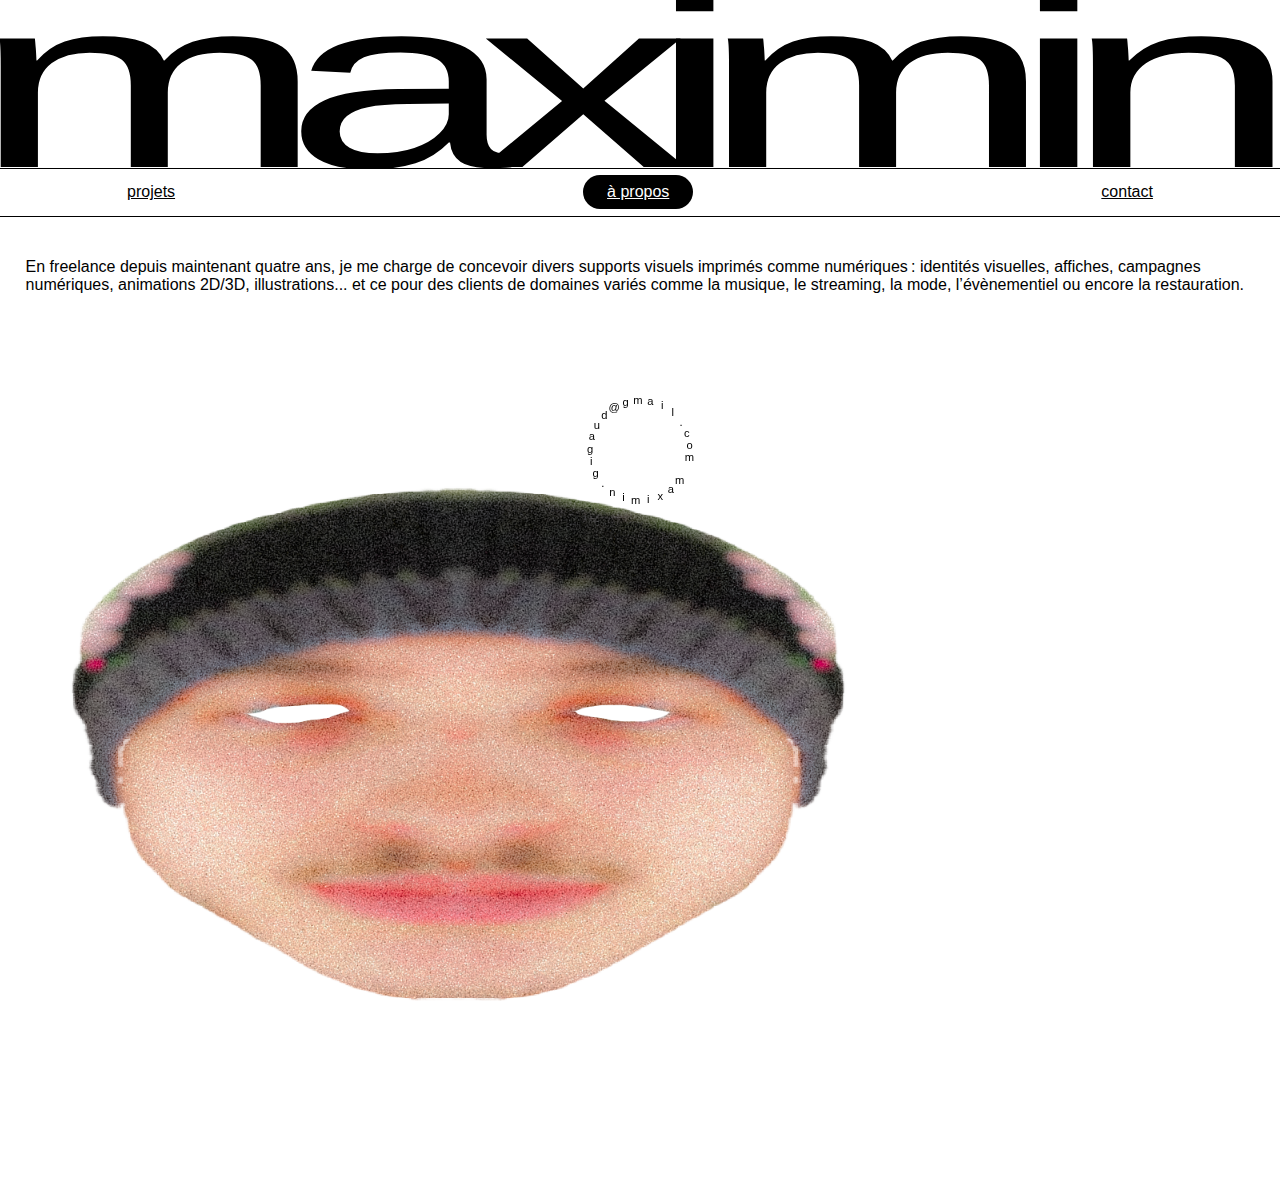
<file: a-propos.html>
<!DOCTYPE html>
<html lang="fr">
<head>
  <meta charset="UTF-8" />
  <meta name="viewport" content="width=device-width, initial-scale=1" />
  <title>À propos – Maximin</title>
  <link rel="stylesheet" href="style.css" />
  <!-- Ajoute ici le style spécifique à la page à propos si besoin -->
</head>
<body class="a-propos">
  <header>
    <h1>maximin</h1>
  </header>
  <nav class="main-menu">
    <a class="menu-btn" href="index.html">projets</a>
    <a class="menu-btn active" href="a-propos.html">à propos</a>
    <a class="menu-btn" href="contact.html">contact</a>
  </nav>

  <main>
    <div class="about-container">
      <p>
        En freelance depuis maintenant quatre ans, je me charge de concevoir divers
        supports visuels imprimés comme numériques : identités visuelles,
        affiches, campagnes numériques, animations 2D/3D, illustrations...
        et ce pour des clients de domaines variés comme la musique, le streaming, la mode, l’évènementiel ou encore la restauration.

      </p>
      <div class="about-image">
        <div class="pupilles-container">
          <div class="pupille pupille-gauche"></div>
          <div class="pupille pupille-droite"></div>
          <img src="tete.png" alt="Portrait de Maximin">
        </div>
      </div>
    </div>
  </main>

  <div id="cursor-text-circle">
  <div class="circle"></div>
</div>

<script>
document.addEventListener("DOMContentLoaded", function () {
  const text = ' maximin.gigaud@gmail.com';
  const radius = 50;
  const speed = 0.009;
  const trailSpacing = 1; // plus petit = traînée plus compacte
  const container = document.getElementById("cursor-text-circle");
  const circle = container.querySelector(".circle");

  const letters = [];
  const currentPositions = [];
  for (let i = 0; i < text.length; i++) {
    const span = document.createElement("span");
    span.textContent = text[i];
    circle.appendChild(span);
    letters.push(span);
    currentPositions.push({ x: window.innerWidth / 2, y: window.innerHeight / 2 });
  }

  let angleOffset = 0;
  let mouseX = window.innerWidth / 2;
  let mouseY = window.innerHeight / 2;
  let isMoving = false;
  let moveTimeout = null;

  // Pour la transition douce entre les modes
  let modeLerp = 0; // 0 = cercle, 1 = traînée

  // Historique des positions de la souris pour la traînée
  const mouseTrail = [{ x: mouseX, y: mouseY }];

  document.addEventListener("mousemove", (e) => {
    mouseX = e.clientX;
    mouseY = e.clientY;
    isMoving = true;
    if (moveTimeout) clearTimeout(moveTimeout);
    moveTimeout = setTimeout(() => {
      isMoving = false;
    }, 300);
  });

  function lerp(a, b, t) {
    return a + (b - a) * t;
  }

  function lerp2D(posA, posB, t) {
    return {
      x: lerp(posA.x, posB.x, t),
      y: lerp(posA.y, posB.y, t)
    };
  }

  function animate() {
    angleOffset += speed;

    // Transition douce du mode
    if (isMoving) {
      modeLerp = lerp(modeLerp, 1, 0.18); // transition plus douce
    } else {
      modeLerp = lerp(modeLerp, 0, 0.10);
    }

    // Mise à jour du trail pour la traînée
    mouseTrail.unshift({ x: mouseX, y: mouseY });
    if (mouseTrail.length > letters.length * trailSpacing) {
      mouseTrail.length = letters.length * trailSpacing;
    }

    // Calcul des positions cibles pour chaque mode
    const circlePositions = [];
    const trailPositions = [];
    const centerX = 60;
    const centerY = 60;
    const step = (2 * Math.PI) / letters.length;
    for (let i = 0; i < letters.length; i++) {
      // Cercle (centré sur la souris)
      const angle = i * step + angleOffset;
      const x = Math.cos(angle) * radius + mouseX;
      const y = Math.sin(angle) * radius + mouseY;
      circlePositions[i] = { x, y };

      // Traînée : la première lettre colle au curseur, les suivantes suivent le trail
      if (i === 0) {
        trailPositions[i] = { x: mouseX, y: mouseY };
      } else {
        const trailIndex = Math.min(i * trailSpacing, mouseTrail.length - 1);
        trailPositions[i] = mouseTrail[trailIndex];
      }
    }

    // Interpolation douce vers la position cible mixée
    for (let i = 0; i < letters.length; i++) {
      const target = lerp2D(circlePositions[i], trailPositions[i], modeLerp);
      // La première lettre suit instantanément la souris en traînée
      const lerpAmount = (i === 0 && modeLerp > 0.8) ? 1 : 0.22;
      currentPositions[i] = lerp2D(currentPositions[i], target, lerpAmount);
      letters[i].style.left = `${currentPositions[i].x}px`;
      letters[i].style.top = `${currentPositions[i].y}px`;
    }

    // Le container prend toute la fenêtre pour que les lettres soient positionnées en absolu
    container.style.left = `0px`;
    container.style.top = `0px`;
    circle.style.width = `100vw`;
    circle.style.height = `100vh`;

    requestAnimationFrame(animate);
  }

  animate();
});
</script>
<script>
document.addEventListener("DOMContentLoaded", function () {
  const container = document.querySelector('.pupilles-container');
  const img = container.querySelector('img');
  const pupilleG = container.querySelector('.pupille-gauche');
  const pupilleD = container.querySelector('.pupille-droite');

  // Position de base des pupilles (en % de la largeur/hauteur du conteneur)
  const base = {
    gauche: { x: 0.22, y: 0.41 },
    droite: { x: 0.52, y: 0.41 }
  };

  // Limite le déplacement max (en % de la largeur/hauteur)
  const maxMove = 0.02; // 4% du conteneur

  function updatePupille(pupille, baseX, baseY, mouseX, mouseY) {
    const rect = container.getBoundingClientRect();
    // Centre de la pupille (en px)
    const cx = rect.left + rect.width * baseX;
    const cy = rect.top + rect.height * baseY;
    // Vecteur direction souris
    const dx = mouseX - cx;
    const dy = mouseY - cy;
    // Distance max en px
    const maxPx = rect.width * maxMove;
    // Norme
    const dist = Math.sqrt(dx*dx + dy*dy);
    // Limite le déplacement
    const ratio = dist > maxPx ? maxPx / dist : 1;
    // Nouveau centre
    const nx = baseX + (dx * ratio) / rect.width;
    const ny = baseY + (dy * ratio) / rect.height;
    pupille.style.left = (nx * 100) + '%';
    pupille.style.top = (ny * 100) + '%';
  }

  window.addEventListener('mousemove', function(e) {
    updatePupille(pupilleG, base.gauche.x, base.gauche.y, e.clientX, e.clientY);
    updatePupille(pupilleD, base.droite.x, base.droite.y, e.clientX, e.clientY);
  });

  // Remet les pupilles à leur position de base quand la souris sort de la fenêtre
  window.addEventListener('mouseleave', function() {
    pupilleG.style.left = (base.gauche.x * 100) + '%';
    pupilleG.style.top = (base.gauche.y * 100) + '%';
    pupilleD.style.left = (base.droite.x * 100) + '%';
    pupilleD.style.top = (base.droite.y * 100) + '%';
  });
});
</script>

</body>
</html>
</file>
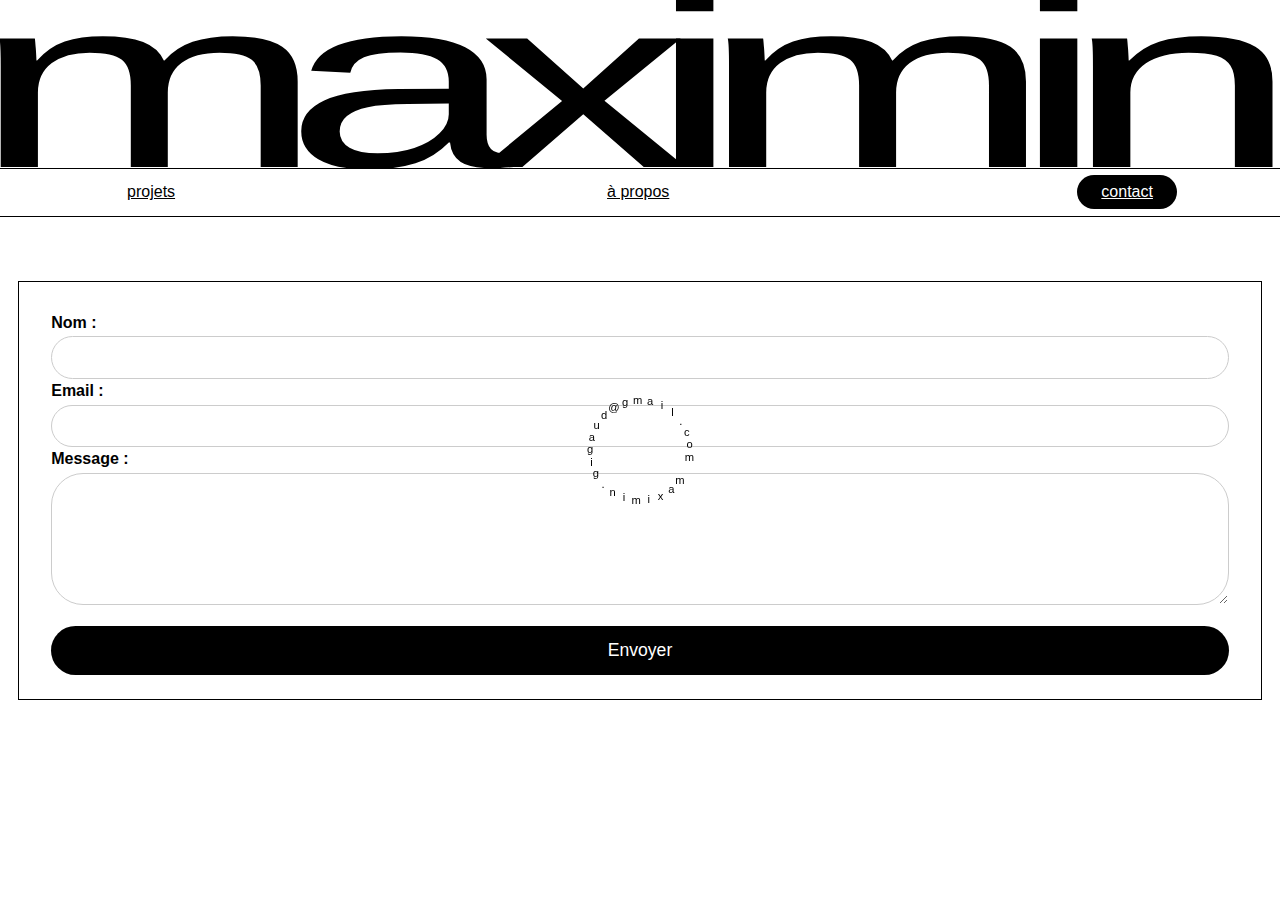
<file: contact.html>
<!DOCTYPE html>
<html lang="fr">
<head>
  <meta charset="UTF-8" />
  <meta name="viewport" content="width=device-width, initial-scale=1" />
  <title>Maximin</title>
  <link rel="stylesheet" href="style.css" />
</head>
<body>
  <header>
    <h1>maximin</h1>
  </header>

  <nav class="main-menu">
    <a class="menu-btn" href="index.html">projets</a>
    <a class="menu-btn" href="a-propos.html">à propos</a>
    <a class="menu-btn active" href="contact.html">contact</a>
  </nav>

  <main>
  <form class="contact-form" action="mailto:maximin.gigaud@gmail.com" method="POST" enctype="text/plain">
    <label for="name">Nom :</label>
    <input type="text" id="name" name="name" required>

    <label for="email">Email :</label>
    <input type="email" id="email" name="email" required>

    <label for="message">Message :</label>
    <textarea id="message" name="message" rows="6" required></textarea>

    <button type="submit">Envoyer</button>
  </form>
</main>

<script src="script.js"></script>

  <div id="cursor-text-circle">
  <div class="circle"></div>
</div>

<script>
document.addEventListener("DOMContentLoaded", function () {
  const text = ' maximin.gigaud@gmail.com';
  const radius = 50;
  const speed = 0.009;
  const trailSpacing = 1; // plus petit = traînée plus compacte
  const container = document.getElementById("cursor-text-circle");
  const circle = container.querySelector(".circle");

  const letters = [];
  const currentPositions = [];
  for (let i = 0; i < text.length; i++) {
    const span = document.createElement("span");
    span.textContent = text[i];
    circle.appendChild(span);
    letters.push(span);
    currentPositions.push({ x: window.innerWidth / 2, y: window.innerHeight / 2 });
  }

  let angleOffset = 0;
  let mouseX = window.innerWidth / 2;
  let mouseY = window.innerHeight / 2;
  let isMoving = false;
  let moveTimeout = null;

  // Pour la transition douce entre les modes
  let modeLerp = 0; // 0 = cercle, 1 = traînée

  // Historique des positions de la souris pour la traînée
  const mouseTrail = [{ x: mouseX, y: mouseY }];

  document.addEventListener("mousemove", (e) => {
    mouseX = e.clientX;
    mouseY = e.clientY;
    isMoving = true;
    if (moveTimeout) clearTimeout(moveTimeout);
    moveTimeout = setTimeout(() => {
      isMoving = false;
    }, 300);
  });

  function lerp(a, b, t) {
    return a + (b - a) * t;
  }

  function lerp2D(posA, posB, t) {
    return {
      x: lerp(posA.x, posB.x, t),
      y: lerp(posA.y, posB.y, t)
    };
  }

  function animate() {
    angleOffset += speed;

    // Transition douce du mode
    if (isMoving) {
      modeLerp = lerp(modeLerp, 1, 0.18); // transition plus douce
    } else {
      modeLerp = lerp(modeLerp, 0, 0.10);
    }

    // Mise à jour du trail pour la traînée
    mouseTrail.unshift({ x: mouseX, y: mouseY });
    if (mouseTrail.length > letters.length * trailSpacing) {
      mouseTrail.length = letters.length * trailSpacing;
    }

    // Calcul des positions cibles pour chaque mode
    const circlePositions = [];
    const trailPositions = [];
    const centerX = 60;
    const centerY = 60;
    const step = (2 * Math.PI) / letters.length;
    for (let i = 0; i < letters.length; i++) {
      // Cercle (centré sur la souris)
      const angle = i * step + angleOffset;
      const x = Math.cos(angle) * radius + mouseX;
      const y = Math.sin(angle) * radius + mouseY;
      circlePositions[i] = { x, y };

      // Traînée : la première lettre colle au curseur, les suivantes suivent le trail
      if (i === 0) {
        trailPositions[i] = { x: mouseX, y: mouseY };
      } else {
        const trailIndex = Math.min(i * trailSpacing, mouseTrail.length - 1);
        trailPositions[i] = mouseTrail[trailIndex];
      }
    }

    // Interpolation douce vers la position cible mixée
    for (let i = 0; i < letters.length; i++) {
      const target = lerp2D(circlePositions[i], trailPositions[i], modeLerp);
      // La première lettre suit instantanément la souris en traînée
      const lerpAmount = (i === 0 && modeLerp > 0.8) ? 1 : 0.22;
      currentPositions[i] = lerp2D(currentPositions[i], target, lerpAmount);
      letters[i].style.left = `${currentPositions[i].x}px`;
      letters[i].style.top = `${currentPositions[i].y}px`;
    }

    // Le container prend toute la fenêtre pour que les lettres soient positionnées en absolu
    container.style.left = `0px`;
    container.style.top = `0px`;
    circle.style.width = `100vw`;
    circle.style.height = `100vh`;

    requestAnimationFrame(animate);
  }

  animate();
});
</script>
</body>
</html>
</file>
<file: style.css>
body {
  font-family: Arial, Helvetica, sans-serif;
  font-weight: medium;
  margin: 0;         /* Enlève la marge autour du body */
  padding: 0;        /* Enlève le padding autour du body */
  background: #ffffff;
  color: #000000;
  overflow-x: hidden;
}

/* Curseur animé */
#cursor-text-circle {
  position: fixed;
  pointer-events: none;
  left: 0;
  top: 0;
  z-index: 9999;
}
#cursor-text-circle .circle {
  position: absolute;
  left: 0; top: 0;
  width: 100vw;
  height: 100vh;
}
#cursor-text-circle .circle span {
  position: absolute;
  transform: translate(-50%, -50%);
  font-size: 70%;
  color: #000;
  font-family: Arial, Helvetica, sans-serif;
  pointer-events: none;
  user-select: none;
}

/* Header */
header {
  position: sticky;
  top: 0;
  z-index: 99;
  background: #fff;
  text-align: center;
  padding: 0;
  margin: 0;
  width: 100vw;
  overflow: hidden;
  display: flex;
  flex-direction: column;
  justify-content: flex-end;
}
header h1 {
  display: block;
  width: 96vw;
  margin: 0;
  padding: 0;
  font-size: 19vw;
  letter-spacing: -0.1em;
  font-weight: lighter;
  line-height: 0.69;
  text-align: center;
  font-family: Arial, Helvetica, sans-serif;
  box-sizing: border-box;
  overflow: hidden;
  transform: scaleX(1.75);
}


#projects {
  display: flex;
  flex-direction: column;
  gap: 0;
  width: 100vw;
  margin: 0;
  padding: 0;
}

.project-card {
  position: relative;
  width: 100vw;
  height: 6vw;
  transition: height 0.5s cubic-bezier(0.4,0,0.2,1);
  overflow: hidden; /* Empêche le blur de déborder */
}

.project-card:hover {
  height: 20vw;
}

/* On retire le blur global */
.project-card img {
  width: 100%;
  height: 100%;
  object-fit: cover;
  display: block;
  transition: filter 2s;
}

/* Blur uniquement sur le tiers gauche avec un pseudo-élément */
.project-card::before {
  content: '';
  position: absolute;
  top: 0;
  left: 0;
  width: 23.3%;
  height: 100%;
  pointer-events: none;
  opacity: 0;
  z-index: 2;
  background: transparent;
  transition: opacity 0.3s;
}

.project-card:hover::before {
  opacity: 1;
  background: none;
  /* On utilise un backdrop-filter pour flouter ce qui est derrière */
  background: rgba(0,0,0,0.15);
  backdrop-filter: blur(20px);
  -webkit-backdrop-filter: blur(20px);
}

/* Le cadre info reste au-dessus */
.project-card .project-info {
  position: absolute;
  top: 0;
  left: 0;
  width: 25.3%;
  font-size: 20pt;
  height: 100%;
  display: flex;
  flex-direction: column;
  justify-content: left;
  align-items: flex-start;
  opacity: 0;
  color: #ffffff;
  transition: opacity 0.3s;
  padding: 2vw;
  text-align: left;
  box-sizing: border-box;
  pointer-events: none;
  z-index: 3;
}

.project-card:hover .project-info {
  opacity: 1;
  pointer-events: auto;
}

/* On retire le blur global sur l'image */
.project-card:hover img {
  filter: none;
}

.project-card h3,
.project-card p {
  margin: 0.5em 0;
  font-size: clamp(10pt); /* Taille flexible et lisible */
}

.main-menu {
  display: flex;
  justify-content: center;
  align-items: center;
  gap: 30vw; /* Réduit le gap pour le responsive */
  width: 100%;
  background: #fff;
  margin: 0;
  padding: 0.5vw 0 0.5vw 0;
  position: sticky;
  top: calc(19vw * 0.69); /* hauteur du header (font-size * line-height) */
  z-index: 100;
  border-bottom: 1px solid #000000;
  border-top: 1px solid #000000;
  
}

.menu-btn {
  background: none;
  border: none;
  font-size: clamp(0.6rem, 1.5vw, 1rem); /* Taille flexible et lisible */
  font-family: inherit;
  font-weight: lighter;
  color: #010101;
  padding: 0.5em 1.5em;
  min-width: 30px;   /* Largeur minimale */
  min-height: 10px;  /* Hauteur minimale pour l’accessibilité */
  cursor: pointer;
  border-radius: 2em;
  transition: background 0.2s, color 0.2s;
}

.menu-btn.active{
  background: #000000;
  color: #fff;
}

.menu-btn:hover {
  background: #1dd959;
  color: #fff;
}

.contact-form {
  max-width: 92vw;
  margin: 5vw auto 0 auto;
  display: flex;
  flex-direction: column;
  gap: 0.2em;
  background: #fff;
  padding: 2em 2em 1.5em 2em;
  border-radius: 0em;
  border: #000000 1px solid;
}

.contact-form label {
  font-weight: bold;
  margin-bottom: 0.1em;
}

.contact-form input,
.contact-form textarea {
  font-size: 1em;
  padding: 0.7em;
  border: 1px solid #ccc;
  border-radius: 2em;
  font-family: inherit;
  resize: vertical;
}

.contact-form button {
  margin-top: 1em;
  padding: 0.8em 0;
  font-size: 1.1em;
  background: #000000;
  color: #fff;
  border: none;
  border-radius: 2em;
  cursor: pointer;
  transition: background 0.2s;
}

.contact-form button:hover {
  background: rgb(29, 217, 89);
}

.about-container {
  display: flex;
  flex-direction: column;
  align-items: left;
  text-align: left;
  padding: 2vw;
}

/* Modal styles */
.modal {
  display: none;
  position: fixed;
  z-index: 9999;
  left: 0; top: 0;
  width: 100vw; height: 100vh;
  background: rgba(0,0,0,0.75);
  justify-content: center;
  align-items: flex-start;
}

.modal-content {
  background: #fff;
  width: 100vw;
  height: 100vh;
  max-width: 100vw;
  max-height: 100vh;
  border-radius: 0;
  padding: 0;
  position: relative;
  box-sizing: border-box;
  display: flex;
  flex-direction: column;
}

.modal-banner {
  width: 100%;
  background: #fff;
  border-bottom: 1px solid #000;
  position: sticky;
  top: 0;
  z-index: 1;
  box-sizing: border-box;
}

.modal-title {
  width: 100%;
  margin: 0;
  padding-left: 0.5vw;
  font-size: 4em;
  letter-spacing: -0.1em;
  font-weight: medium;
  line-height: 0.69;
  text-align: left;
  font-family: Arial, Helvetica, sans-serif;
  box-sizing: border-box;
  overflow: hidden;
  background: #fff;
  white-space: nowrap;
}

.modal-body {
  display: flex;
  flex: 1 1 auto;
  height: 100%;
  min-height: 0;
}

.modal-description {
  width: 25vw;
  min-width: 15%;
  max-width: 20%;
  padding: 1vw 1vw 1vw 1vw;
  font-size: 11pt;
  line-height: 1;
  color: #000;
  overflow-y: auto;
  background: #fff;
  box-sizing: border-box;
  border-right: 1px solid #000000;
  height: 100%;
}

.modal-media {
  flex: 1 1 0;
  width: 75vw;
  max-width: 100%;
  height: 100%;
  overflow-y: auto;
  padding: 0vw;
  box-sizing: border-box;
  display: flex;
  flex-wrap: wrap;
  gap: 0.2vw;
  align-items: flex-start;
  justify-content: flex-start;
  background: #fff;
}

.modal-media.horizontal {
  flex-direction: row;
  flex-wrap: nowrap;
  gap: 0.2vw;
  justify-content: flex-start;
  align-items: flex-start;
  height: 100%;
}
.modal-media.vertical {
  flex-direction: column;
  flex-wrap: nowrap;
  gap: 0.2vw;
  justify-content: flex-start;
  align-items: flex-start;
  height: 100%;
}
.modal-media.grid {
  display: grid;
  grid-template-columns: 1fr 1fr;
  gap: 0.2vw;
  justify-items: flex-start;
  align-items: flex-start;
  box-sizing: border-box;
  height: 100%;
}

.modal-img {
  max-width: 100%; /* Correction ici */
  max-height: 100%;
  border-radius: 0.1em;
  margin: 0.1vw;
  box-sizing: border-box; /* Ajouté */
}

.modal-video {
  max-width: 100%; /* Correction ici */
  max-height: 100%;
  border-radius: 0em;
  margin: 0.1vw;
  box-sizing: border-box; /* Ajouté */
}

.modal-close {
  position: absolute;
  top: 50%;
  right: 2em;
  transform: translateY(-50%);
  background: #000;
  color: #fff;
  border: none;
  border-radius: 2em;
  padding: 0.5em 1.2em;
  font-size: 1em;
  cursor: pointer;
  z-index: 10001;
}

.modal-close:hover {
  background: #1dd959;
  color: #fff;
}

.pupilles-container {
  position: relative;
  display: inline-block;
}

.pupille {
  position: absolute;
  background: #000;
  border-radius: 50%;
  width: 7.5%;
  aspect-ratio: 1/1;
  z-index: 1;
}
.pupille::after {
  content: "";
  position: absolute;
  inset: 0;
  border-radius: 50%;
  pointer-events: none;
  opacity: 0.25;
  z-index: 2;
}

.pupille-gauche {
  left: 32%;
  top: 41%;
}

.pupille-droite {
  left: 62%;
  top: 41%;
}

.pupilles-container img {
  display: block;
  width: 80%; /* ou la taille souhaitée */
  height: auto;
  position: relative;
  z-index: 2;
}

body.a-propos {
  overflow: hidden;
}
</file>
